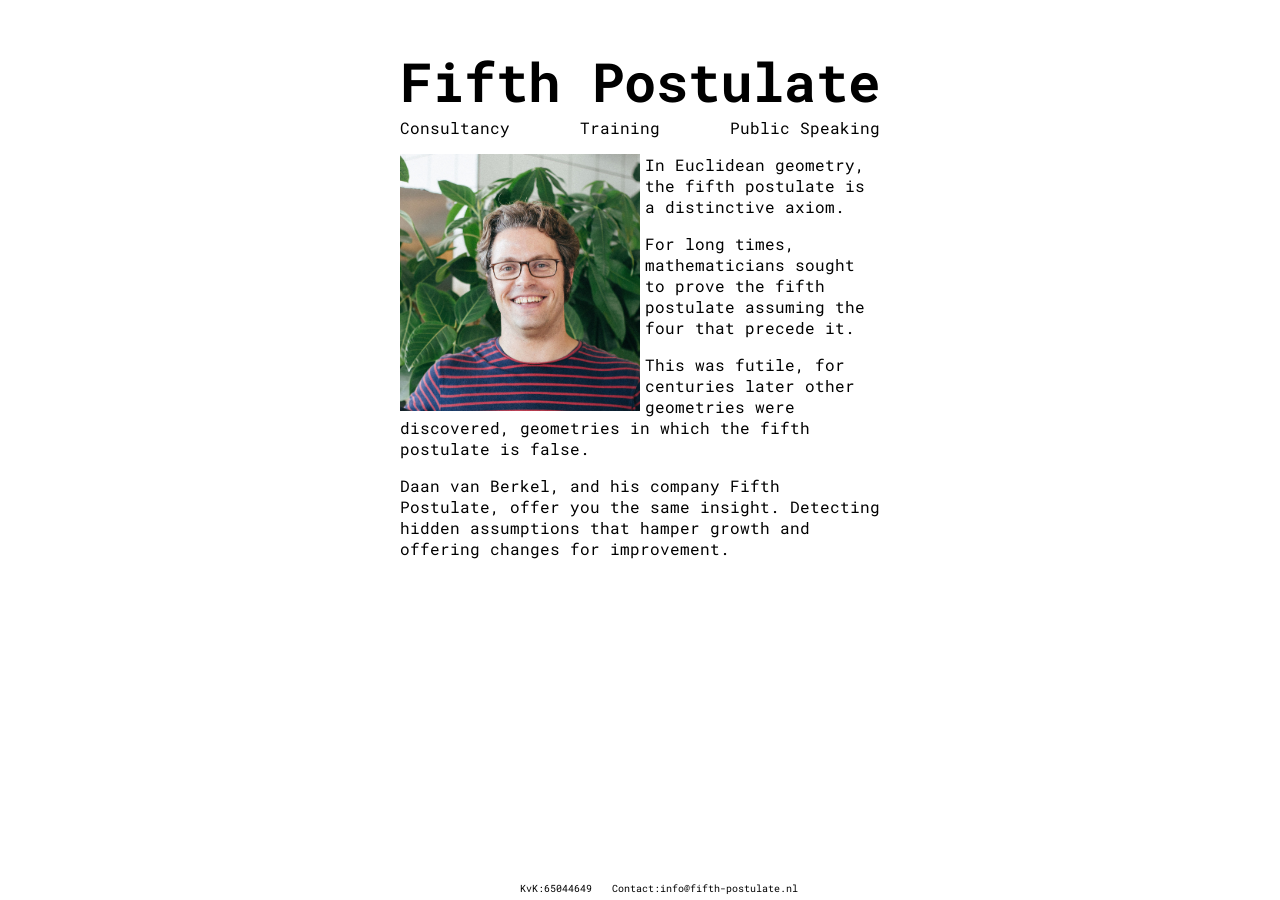
<file: index.html>
<!doctype html>
<html>
    <head>
        <meta charset="utf-8"/>
        <title>Fifth Postulate</title>
        <link rel="stylesheet" href="css/fifth-postulate.css">
        <meta name="google-site-verification" content="9aID6BFx9s2G8PxzN2c29h0UwQa_954-BpAg805BeTw" />
    </head>
    <body>
        <div id="elm-container">
            <section class="header">
                <h1>Fifth Postulate</h1>
                <ul>
                    <li>Consultancy</li>
                    <li>Training</li>
                    <li>Public Speaking</li>
                </ul>
            </section>
            <section class="footer">
                <dl>
                    <dt>KvK</dt>
                    <dd>65044649</dd>
                    <dt>Contact</dt>
                    <dd>info@fifth-postulate.nl</dd>
                </dl>
            </section>
        </div>
        <script src="js/site.min.js"></script>
        <script src="js/app.js"></script>
    </body>
</html>
</file>
<file: css/fifth-postulate.css>
@import url(https://fonts.googleapis.com/css?family=Roboto+Mono:700);

body {
    font-family: 'Roboto Mono';
}

.header h1 {
    font-size: 54px;
    text-align: center;
    margin-bottom: 0;
}

.header ul {
    display: flex;
    flex-direction: row;
    justify-content: space-between;
    padding: 0;
    max-width: 480px;
    margin-top: 0;
    margin-left: auto;
    margin-right: auto;
}

.header li {
    display: inline-block;
}

.footer {
    font-size: 10px;
    position:fixed;
    bottom: 0;
    left: 0;
    width: 100%;
    background: white;
}

.footer dl {
    display: block;
    position: relative;
    left: 50%;
    transform: translateX(-120px);
    max-width: 480px;
    margin-top: 0;
    margin-bottom: 1ex;
}

.footer dt::after {
    content: ":";
}

.footer dt, .footer dd {
    display: inline;
}

.footer dd {
    margin-left: 0;
    margin-right: 2em;
}

.content {
    max-width: 480px;
    margin-left: auto;
    margin-right: auto;
    padding-bottom: 25px;
}

.content img {
    float: left;
    padding-right: 5px;
}
</file>
